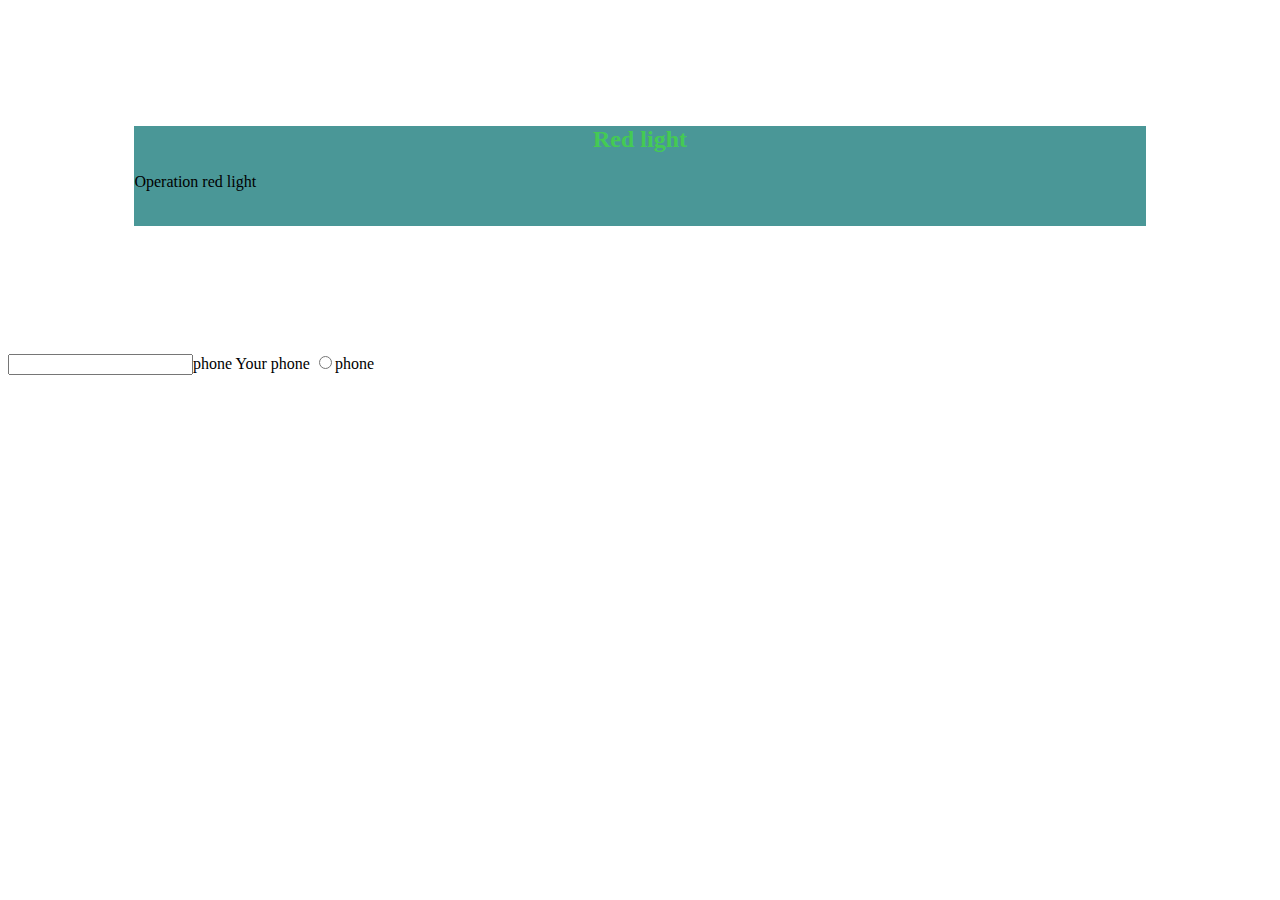
<file: index.html>
<!DOCTYPE html>
<html lang="en">
<head>
    <meta charset="UTF-8">
    <meta name="viewport" content="width=device-width, initial-scale=1.0">
    <title>Lets try</title>
    <link rel="stylesheet" href="styles.css">
</head>
<body>
    <div class="test"> 
        <h2 style="color: rgba(65, 233, 43, 0.637); text-align: center;">
            Red light
        </h2>
<p style="height: 100px;
"> Operation red light</p>
    </div>
    <div>
        <form action="pun">
            <input type="phone">phone
            <label for="Phone">Your phone
                <input type="radio" name="" id="">phone
            </label>
        </form>
    </div>    
</body>
</html>
</file>
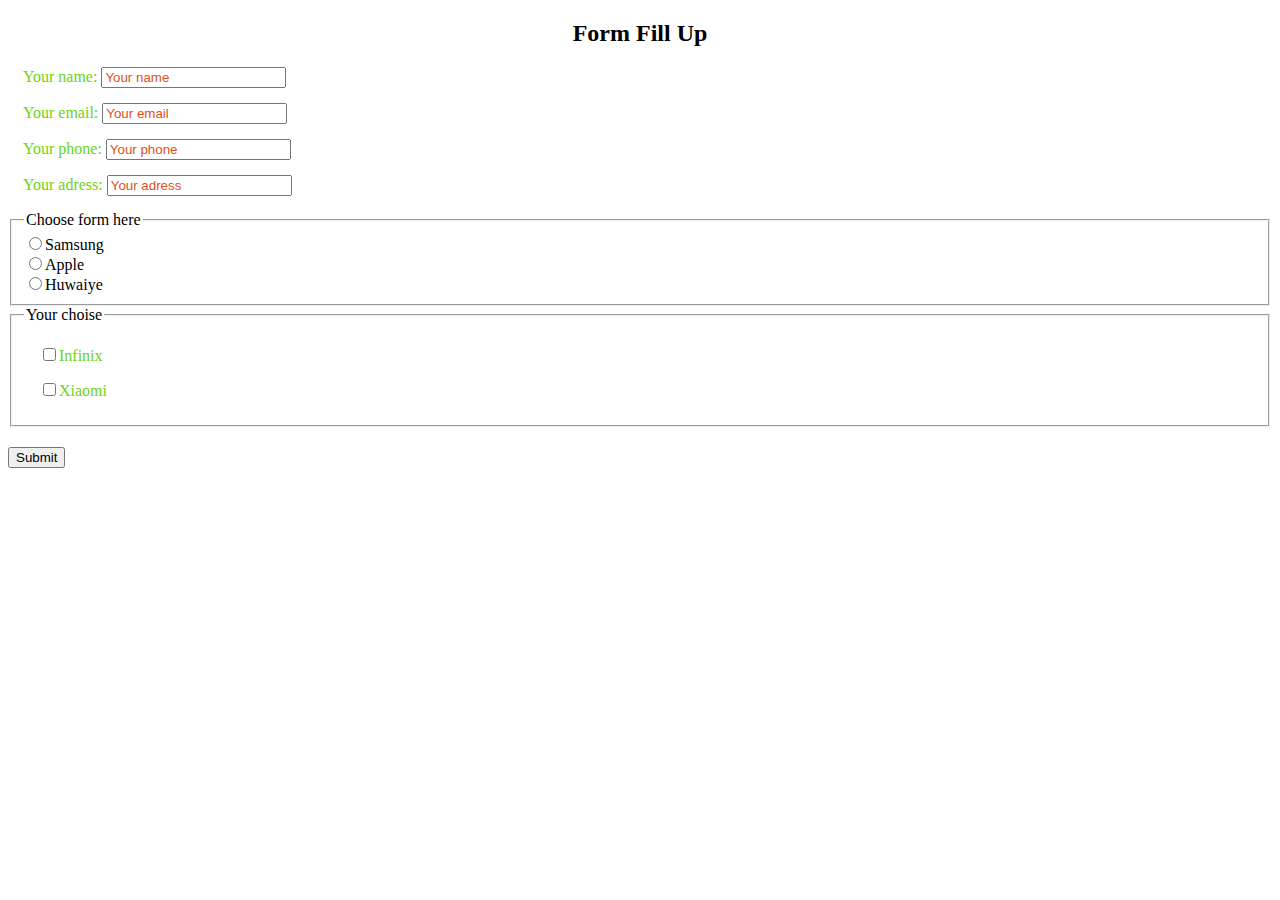
<file: Form.html>
<!DOCTYPE html>
<html lang="en">
<head>
    <meta charset="UTF-8">
    <meta name="viewport" content="width=device-width, initial-scale=1.0">
    <title>Form Fill Up</title>
    <style>
        label{
            display: block;
        }
        label{
            margin: 15px;
        }

        label{
            color: rgb(107, 212, 21);
        }
        ::placeholder{
            color: rgb(223, 80, 23);
        }
    </style>
</head>
<body>
    <header>
       

    <main> 
        <center><h2>Form Fill Up</h2></center>
    </header>

    <section>
        <form>
        <label for="Name">Your name:
            <input type="Name" placeholder="Your name">
        </label>
        <label for="email">Your email:
            <input type="email" placeholder="Your email">
        </label>
        <label for="phone">Your phone:
            <input type="phone" placeholder="Your phone">
        </label>
        <label for="adress">Your adress:
            <input type="adress" placeholder="Your adress">
        </label>
        <fieldset>
            <legend>Choose form here</legend>
            <input type="radio" name="Mobile" id="Samsung">Samsung
            <br>
            <input type="radio" name="Mobile" id="Apple">Apple
            <br>
            <input type="radio" name="Mobile" id="Huwaiye">Huwaiye
        </fieldset>
        <fieldset>
            <legend>
                Your choise
            </legend>
            <label for="mobile">
                <input type="checkbox" name="" id="Infinix">Infinix
            </label>
            <label for="">
                <input type="checkbox" name="" id="Xiaomi">Xiaomi
            </label>
        </fieldset>
        <input style="margin-top: 20px;" type="submit" value="Submit">
    </form>

    </section>

    </main>
    <footer>

    </footer>
</body>
</html>
</file>
<file: styles.css>
.test{
background-color: rgb(74, 151, 151);
height: 100px;
border: 50%;
margin: 10%;
text-emphasis-color: red;
}
</file>
